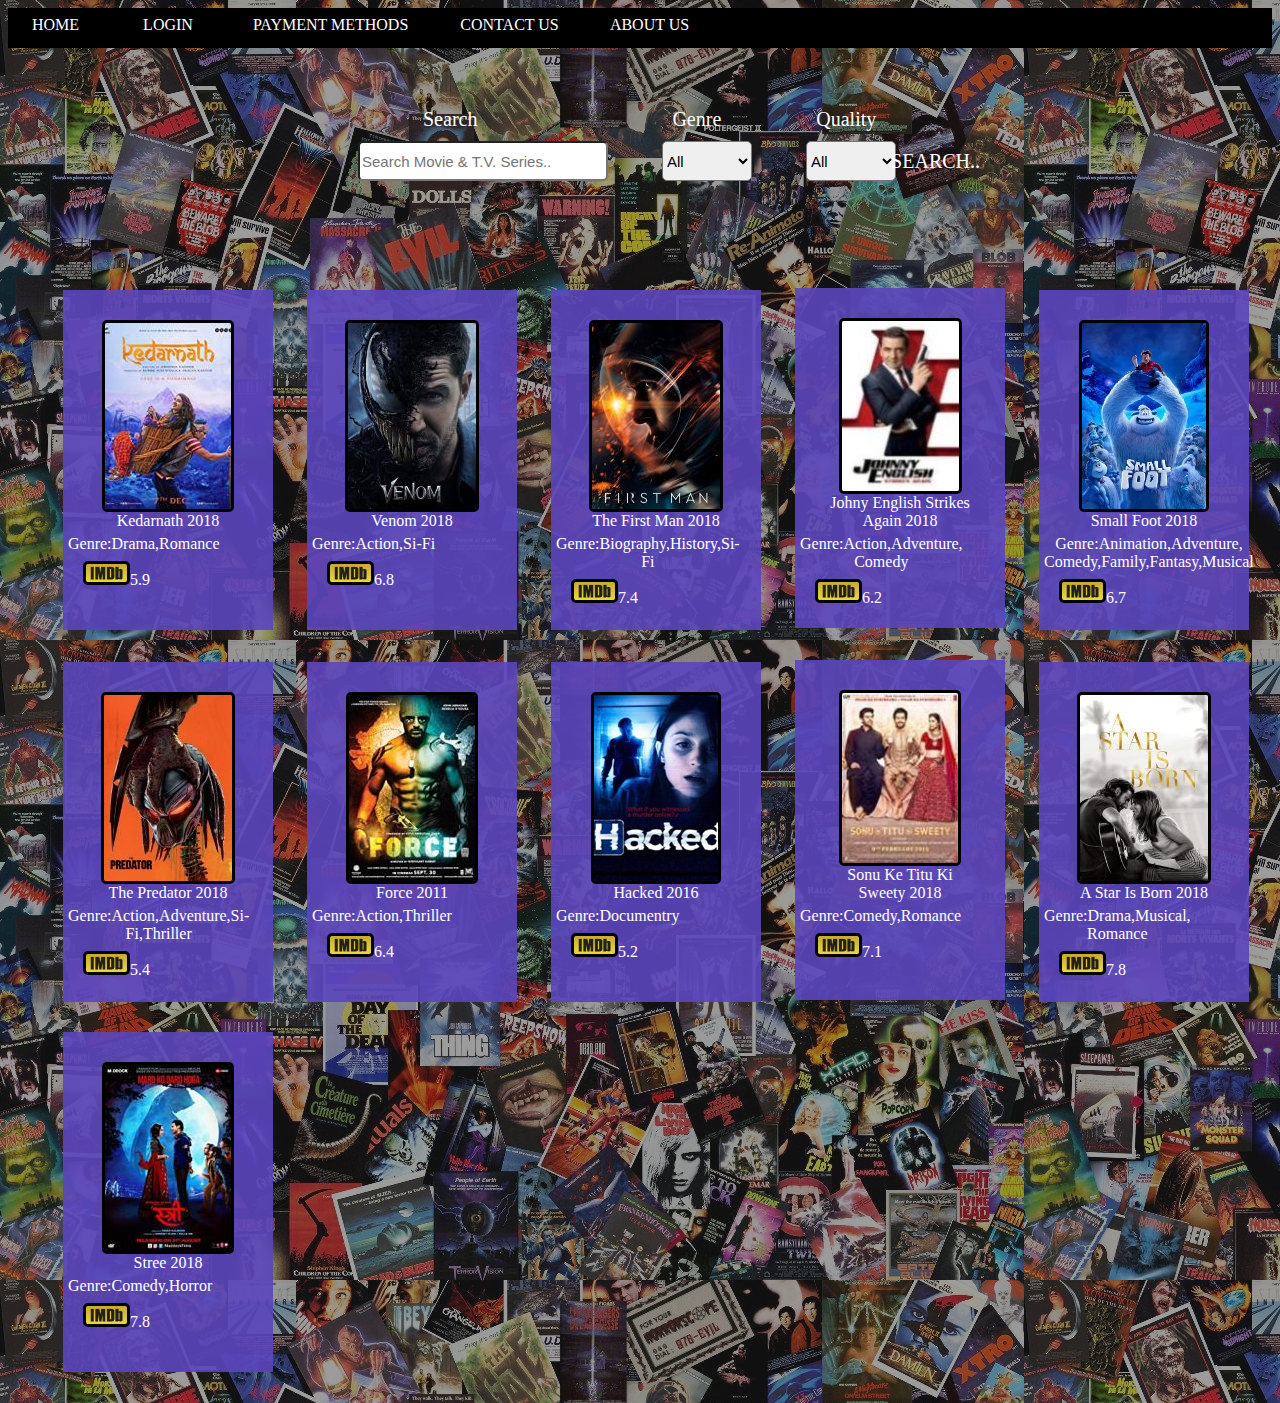
<file: webpage/index.html>
<html>
<head>
<link rel="stylesheet" type="text/css" href="stylesheet.css">	
</head>
<body>
	<script type="text/javascript" src="jquery-1.11.3.js"></script>
	<script>
function seach_value(){
	var a=$("#search").val();
					$("#search").val("");
					console.log(a);	
}
function genre_value(genre){
	console.log(genre);
}			
			$(function(){
				$("select.genre").change(function(){
					var genre=$(this).children("option:selected").val();
					genre_value(genre);
				});
				$("#ser").click(function(){
					seach_value();
				});
			});
	</script>
<div id="content">
<table>
	<tr>
		<td> 
			&nbsp&nbsp&nbsp&nbsp<a href="front.html">HOME</a>&nbsp&nbsp&nbsp&nbsp&nbsp&nbsp&nbsp&nbsp&nbsp&nbsp&nbsp&nbsp&nbsp&nbsp&nbsp
		<a href="login.html">LOGIN</a>&nbsp&nbsp&nbsp&nbsp&nbsp&nbsp&nbsp&nbsp&nbsp&nbsp&nbsp&nbsp&nbsp&nbsp
		<a href="payment.html">PAYMENT METHODS</a>&nbsp&nbsp&nbsp&nbsp&nbsp&nbsp&nbsp&nbsp&nbsp&nbsp&nbsp&nbsp
		<a href="">CONTACT US</a>&nbsp&nbsp&nbsp&nbsp&nbsp&nbsp&nbsp&nbsp&nbsp&nbsp&nbsp&nbsp
		<a href="">ABOUT US</a> 	
	</td>
	</tr>	
</table>	
</div>
	<p class="sgq">&nbsp&nbsp&nbsp&nbsp&nbsp&nbsp&nbsp&nbsp&nbsp&nbsp&nbsp&nbsp&nbsp&nbsp&nbsp&nbsp&nbsp&nbsp&nbsp&nbsp&nbsp&nbsp&nbsp&nbsp&nbsp&nbsp&nbsp&nbsp&nbsp&nbsp&nbsp&nbsp&nbsp&nbsp&nbsp&nbsp&nbsp&nbsp&nbsp&nbsp&nbsp&nbsp&nbsp&nbsp&nbsp&nbsp&nbsp&nbsp&nbsp&nbsp&nbsp&nbsp&nbsp&nbsp&nbsp&nbsp&nbsp&nbsp&nbsp&nbsp&nbsp&nbsp&nbsp&nbsp&nbsp&nbsp&nbsp&nbsp&nbsp&nbsp&nbsp&nbsp&nbsp&nbsp&nbsp&nbsp&nbsp&nbsp&nbsp&nbsp&nbsp&nbsp&nbspSearch&nbsp&nbsp&nbsp&nbsp&nbsp&nbsp&nbsp&nbsp&nbsp&nbsp&nbsp&nbsp&nbsp&nbsp&nbsp&nbsp&nbsp&nbsp&nbsp&nbsp&nbsp&nbsp&nbsp&nbsp&nbsp&nbsp&nbsp&nbsp&nbsp&nbsp&nbsp&nbsp&nbsp&nbsp&nbsp&nbsp&nbsp&nbsp Genre&nbsp&nbsp&nbsp&nbsp&nbsp&nbsp&nbsp&nbsp&nbsp&nbsp&nbsp&nbsp&nbsp&nbsp&nbsp&nbsp&nbsp&nbsp Quality</p>
<form action="" method="">
<input id="search" type="text" name="" placeholder="Search Movie & T.V. Series..">
<select class="genre">
<option>All</option>
<option>Horror</option>	
<option>Drama</option>
<option>Romance</option>
<option>Action</option>
<option>Biography</option>
<option>Crime</option>
<option>Documentry</option>
<option>War</option>
<option>Si-Fi</option>
<option>Adventure</option>
<option>Thriller</option>
<option>Comedy</option>
<option>Family</option>
<option>Fantasy</option>
<option>Animation</option>
<option>History</option>
<option>Musical</option>
<option>TV Series</option>
<option>Western</option>
</select>
<select class="quality" placeholder="Quality">
	<option>All</option>
	<option>720p</option>
	<option>1080p</option>
	<option>4K</option>
</select>
</form></br></br></br></br></br>
<p id="ser">SEARCH..</p>
<div id="movie">
<ul>
	<li class="All Drama,Romance"><a href="movie/kedarnath/kedarnath.html"><div id="mov"><img id="i11" src="movie/kedarnath/kedarnath.jpg">Kedarnath 2018<p class="info">Genre:Drama,Romance</p><p class="imdb"><img src="imdb.png">5.9</p></div></a></li>
	<li class="All Action,Si-Fi"><a href=""><div id="mov"><img id="i1" src="movie/venom/3.jpg">Venom 2018<p class="info">Genre:Action,Si-Fi</p><p class="imdb"><img src="imdb.png">6.8</p></div></a></li>
	<li class="All Biography,History,Si-Fi"><a href=""><div id="mov"><img id="i2" src="movie/the first man/5.jpg">The First Man 2018<p class="info">Genre:Biography,History,Si-Fi</p><p class="imdb"><img src="imdb.png">7.4</p></div></a></li>
	<li class="All Action,Adventure,Comedy"><a href=""><div id="mov"><img id="i3" src="movie/johny english/6.jpg">Johny English Strikes Again 2018<p class=info>Genre:Action,Adventure,</br>Comedy</p><p class="imdb"><img src="imdb.png">6.2</p></div></a></li>
	<li class="All Animation,Adventure,Comedy,Family,Fantasy,Musical"><a href=""><div id="mov"><img id="i4" src="movie/small foot/7.jpg">Small Foot 2018<p class="info">Genre:Animation,Adventure,</br>Comedy,Family,Fantasy,Musical</p><p class="imdb"><img src="imdb.png">6.7</p></div></a></li>
	<li class="All Action,Adventure,Si-Fi,Thriller"><a href=""><div id="mov"><img id="i5" src="movie/the predator/8.jpg">The Predator 2018<p class="info">Genre:Action,Adventure,Si-Fi,Thriller</p><p class="imdb"><img src="imdb.png">5.4</p></div></a></li>
	<li class="All Action,Thriller"><a href=""><div id="mov"><img id="i6" src="movie/force/force.jpg">Force 2011<p class="info">Genre:Action,Thriller</p><p class="imdb"><img src="imdb.png">6.4</p></div></a></li>
	<li class="All Documentry"><a href=""><div id="mov"><img id="i7" src="movie/hacked/hacked.jpg">Hacked 2016<p class="info">Genre:Documentry</p><p class="imdb"><img src="imdb.png">5.2</p></div></a></li>
	<li class="All Comedy,Romance"><a href=""><div id="mov"><img id="i8" src="movie/sonu ke sweety/sonu.jpg">Sonu Ke Titu Ki Sweety 2018<p class="info">Genre:Comedy,Romance</p><p class="imdb"><img src="imdb.png">7.1</p></div></a></li>
	<li class="All Drama,Musical,Romance"><a href=""><div id="mov"><img id="i9" src="movie/a star is born/star.jpg"></br>A Star Is Born 2018<p class="info">Genre:Drama,Musical,</br>Romance</p><p class="imdb"><img src="imdb.png">7.8</p></div></a></li>
	<li class="All Comedy,Horror"><a href=""><div id="mov"><img id="i10" src="movie/stree/stree.jpg">Stree 2018<p class="info">Genre:Comedy,Horror</p><p class="imdb"><img src="imdb.png">7.8</p></div></a></li>
</ul>	
</div>
</div>
</body>
</html>
</file>
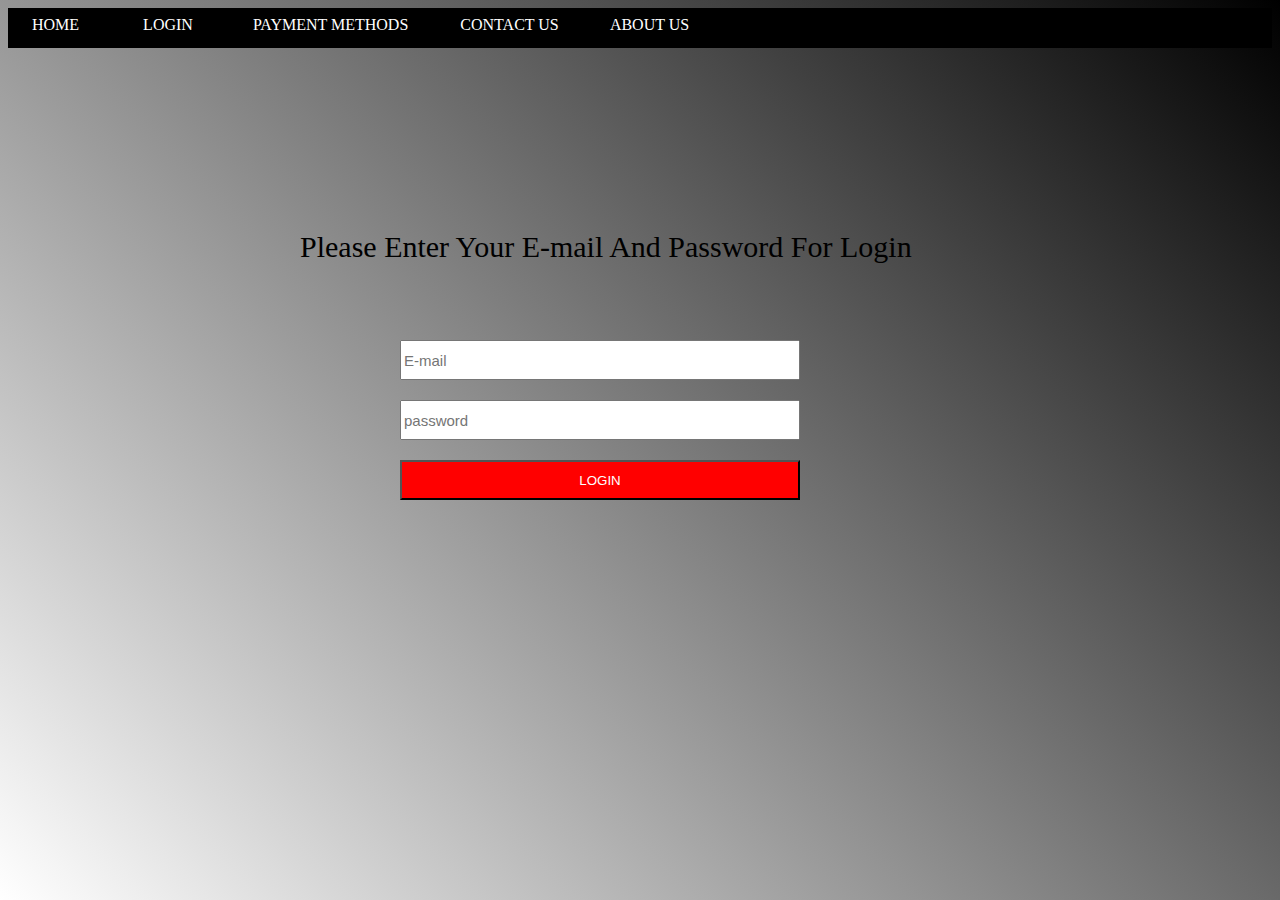
<file: webpage/login.html>
<html>
<head>
<link rel="stylesheet" type="text/css" href="stylesheet1.css">
<script src="javascript.js "></script>
</head>
<body>
<div >
<div id="content">
<table>
	<tr>
		<td> 
			&nbsp&nbsp&nbsp&nbsp<a href="index.html">HOME</a>&nbsp&nbsp&nbsp&nbsp&nbsp&nbsp&nbsp&nbsp&nbsp&nbsp&nbsp&nbsp&nbsp&nbsp&nbsp
		<a href="login.html">LOGIN</a>&nbsp&nbsp&nbsp&nbsp&nbsp&nbsp&nbsp&nbsp&nbsp&nbsp&nbsp&nbsp&nbsp&nbsp
		<a href="payment.html">PAYMENT METHODS</a>&nbsp&nbsp&nbsp&nbsp&nbsp&nbsp&nbsp&nbsp&nbsp&nbsp&nbsp&nbsp
		<a href="">CONTACT US</a>&nbsp&nbsp&nbsp&nbsp&nbsp&nbsp&nbsp&nbsp&nbsp&nbsp&nbsp&nbsp
		<a href="">ABOUT US</a> 	
	</td>
	</tr>	
</table>	
</div>
<p id="msg">Please Enter Your E-mail And Password For Login</p>	
<form id="login">
<input id="text1" type="text" name="" placeholder="E-mail"></br>
<input id="text2" type="text" name="" placeholder="password">
<button id="loginbu" onclick="login()">LOGIN</button>
</form>	
</body>
</html>
</file>
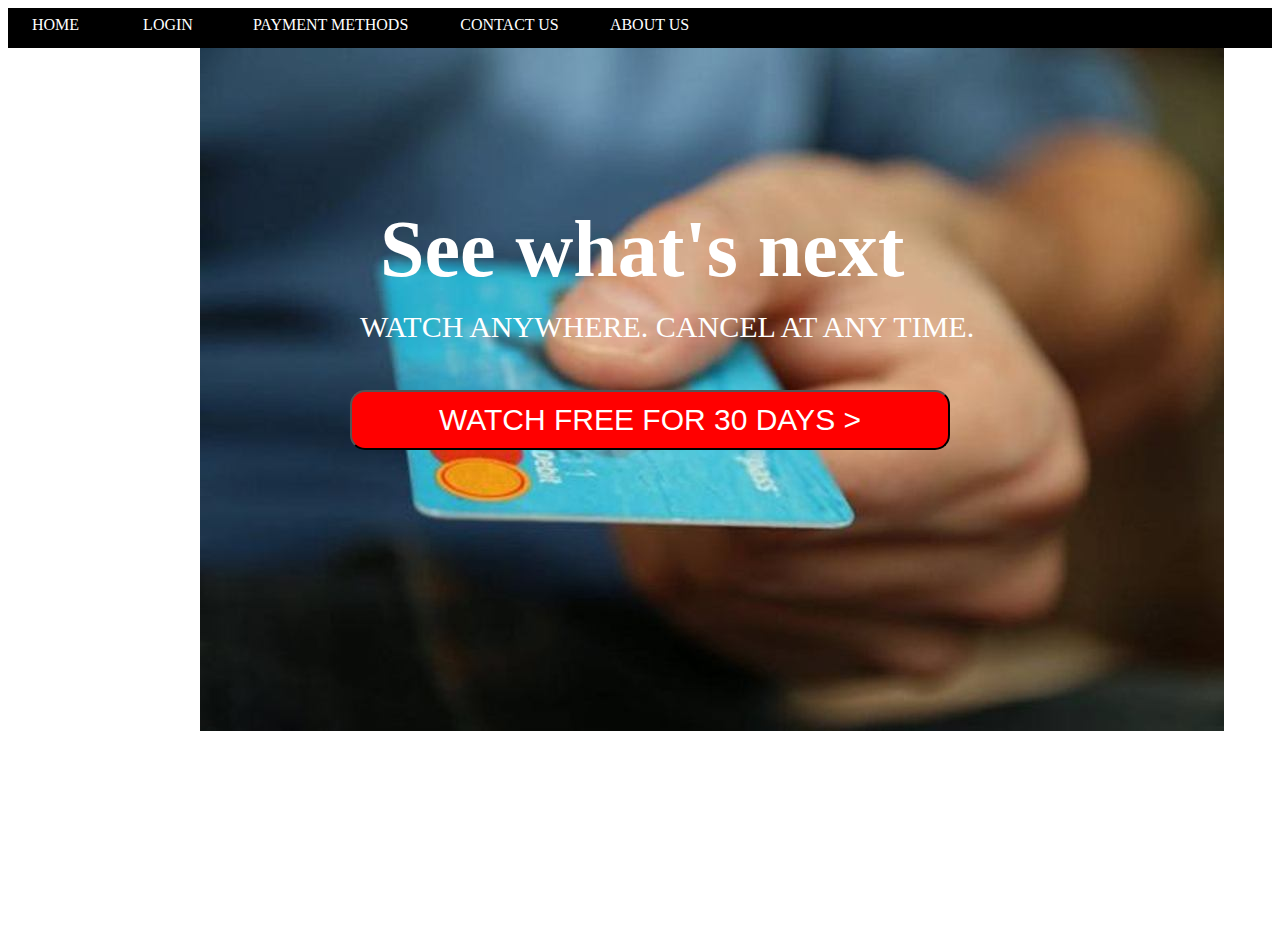
<file: webpage/payment.html>
<html>
<head>
<link rel="stylesheet" type="text/css" href="stylesheet2.css">
</head>
<body>
<div id="content">
<table>
	<tr>
		<td> 
			&nbsp&nbsp&nbsp&nbsp<a href="index.html">HOME</a>&nbsp&nbsp&nbsp&nbsp&nbsp&nbsp&nbsp&nbsp&nbsp&nbsp&nbsp&nbsp&nbsp&nbsp&nbsp
		<a href="login.html">LOGIN</a>&nbsp&nbsp&nbsp&nbsp&nbsp&nbsp&nbsp&nbsp&nbsp&nbsp&nbsp&nbsp&nbsp&nbsp
		<a href="payment.html">PAYMENT METHODS</a>&nbsp&nbsp&nbsp&nbsp&nbsp&nbsp&nbsp&nbsp&nbsp&nbsp&nbsp&nbsp
		<a href="">CONTACT US</a>&nbsp&nbsp&nbsp&nbsp&nbsp&nbsp&nbsp&nbsp&nbsp&nbsp&nbsp&nbsp
		<a href="">ABOUT US</a> 	
	</td>
	</tr>	
</table>	
</div>
<div id="back"><img src="8.jpeg"></div>
<h1 class="head">See what's next</h1>
<p class="par">WATCH ANYWHERE. CANCEL AT ANY TIME.</p>
<button class="info"><a href="paymentphase1.html">WATCH FREE FOR 30 DAYS ></a></button>
</body>
</html>
</file>
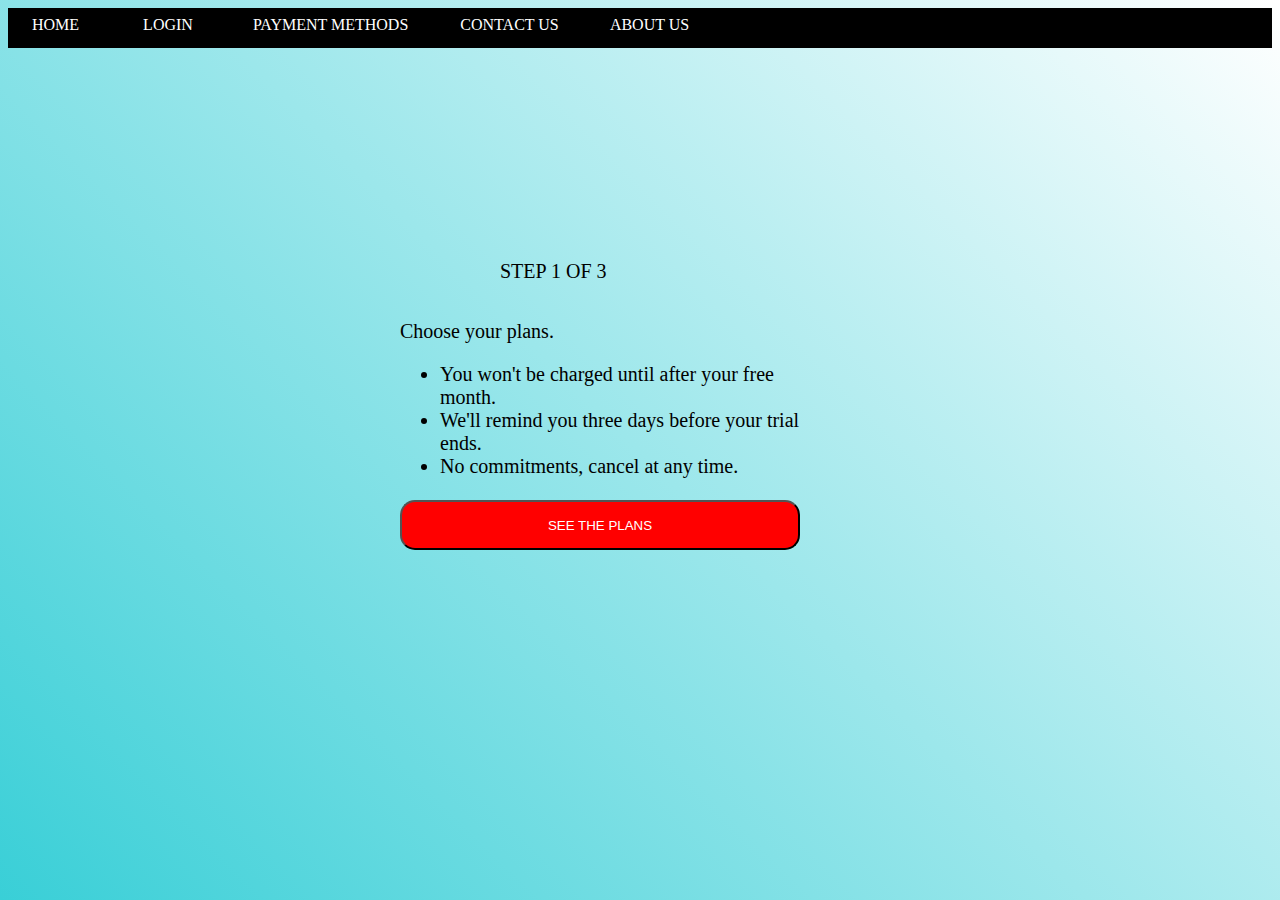
<file: webpage/paymentphase1.html>
<html>
<head>
<link rel="stylesheet" type="text/css" href="stylesheet3.css">
</head>
<body>
<div id="content">
<table>
	<tr>
		<td> 
			&nbsp&nbsp&nbsp&nbsp<a href="index.html">HOME</a>&nbsp&nbsp&nbsp&nbsp&nbsp&nbsp&nbsp&nbsp&nbsp&nbsp&nbsp&nbsp&nbsp&nbsp&nbsp
		<a href="login.html">LOGIN</a>&nbsp&nbsp&nbsp&nbsp&nbsp&nbsp&nbsp&nbsp&nbsp&nbsp&nbsp&nbsp&nbsp&nbsp
		<a href="payment.html">PAYMENT METHODS</a>&nbsp&nbsp&nbsp&nbsp&nbsp&nbsp&nbsp&nbsp&nbsp&nbsp&nbsp&nbsp
		<a href="">CONTACT US</a>&nbsp&nbsp&nbsp&nbsp&nbsp&nbsp&nbsp&nbsp&nbsp&nbsp&nbsp&nbsp
		<a href="">ABOUT US</a> 	
	</td>
	</tr>	
</table>	
</div>
<div id="info">
	<p class="step1">STEP 1 OF 3</p>
	<p class="plan">Choose your plans.</p>
	<ul>
		<li>You won't be charged until after your free month.</li>
		<li>We'll remind you three days before your trial ends.</li>
		<li>No commitments, cancel at any time.</li>
	</ul>
</div>
<button id="plans"><a href="paymentphase2.html">SEE THE PLANS </a></button>
</body>
</html>
</file>
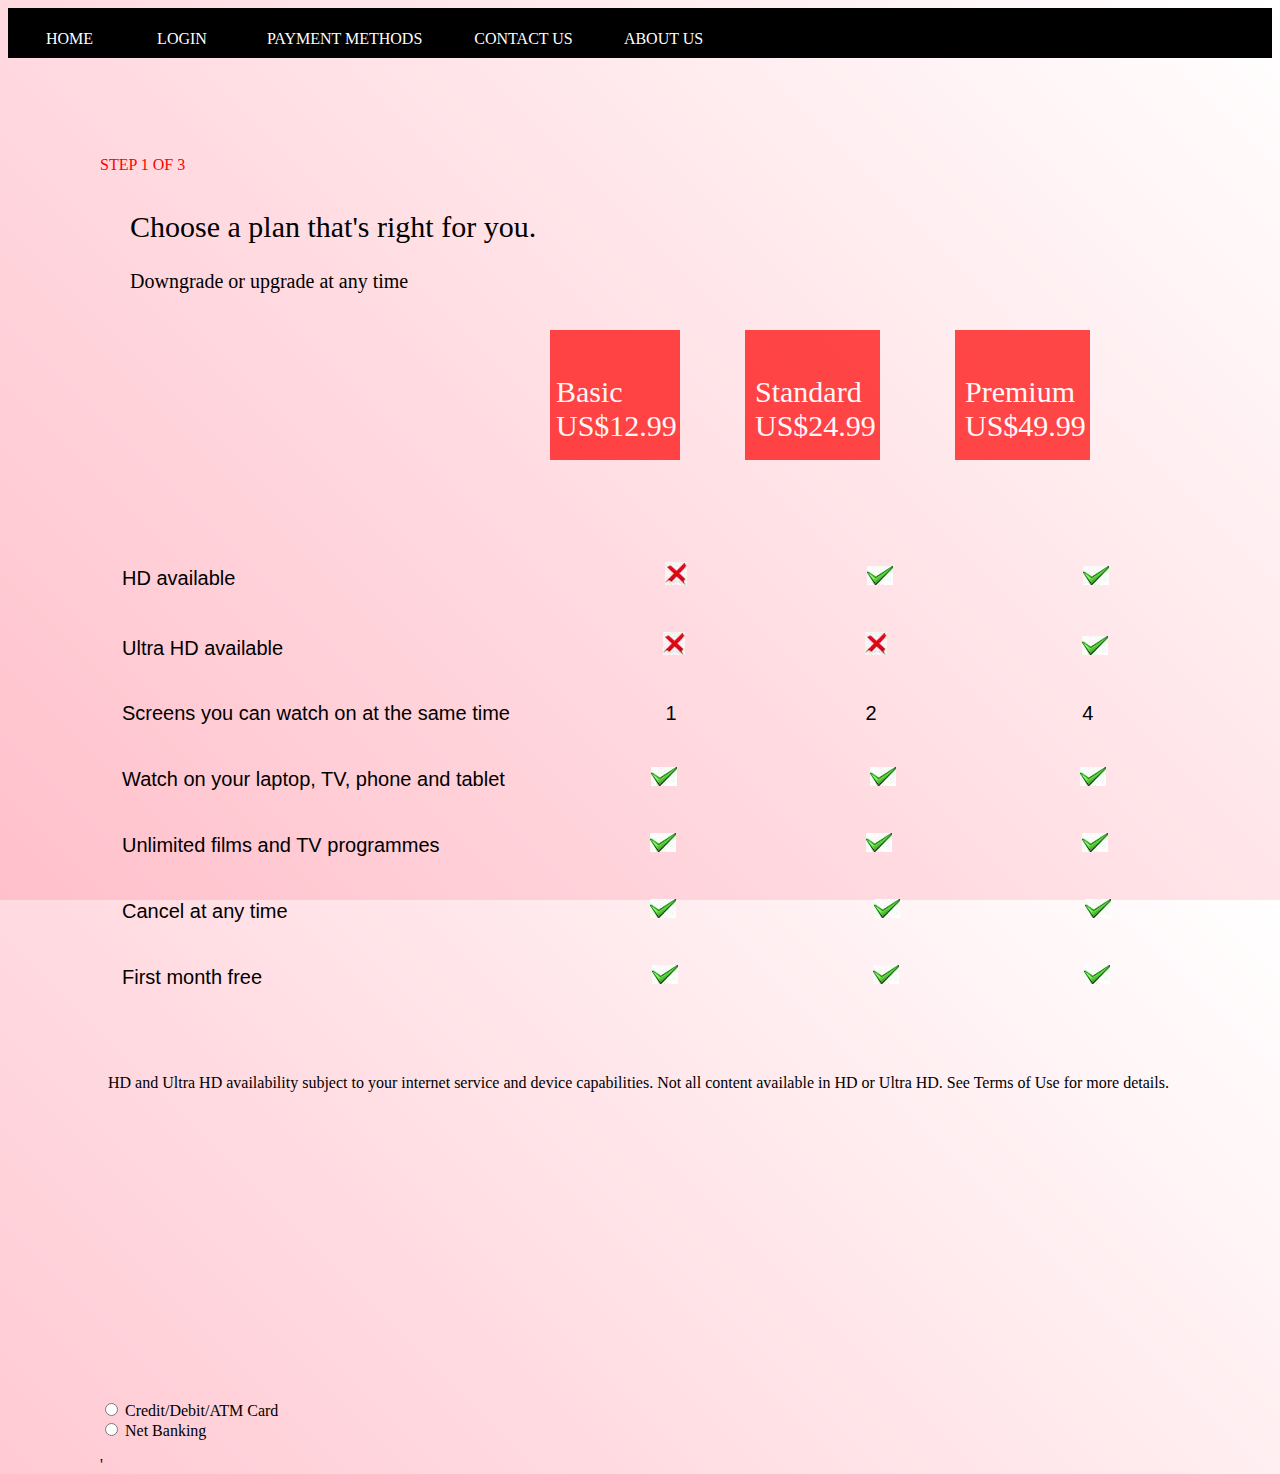
<file: webpage/paymentphase2.html>
<html>
<head>
<link rel="stylesheet" type="text/css" href="stylesheet4.css">
<script src="javascript.js"></script>	
</head>
<body>
<div id="content">
<table>
	<tr>
		<td> 
			&nbsp&nbsp&nbsp&nbsp<a href="index.html">HOME</a>&nbsp&nbsp&nbsp&nbsp&nbsp&nbsp&nbsp&nbsp&nbsp&nbsp&nbsp&nbsp&nbsp&nbsp&nbsp
		<a href="login.html">LOGIN</a>&nbsp&nbsp&nbsp&nbsp&nbsp&nbsp&nbsp&nbsp&nbsp&nbsp&nbsp&nbsp&nbsp&nbsp
		<a href="payment.html">PAYMENT METHODS</a>&nbsp&nbsp&nbsp&nbsp&nbsp&nbsp&nbsp&nbsp&nbsp&nbsp&nbsp&nbsp
		<a href="">CONTACT US</a>&nbsp&nbsp&nbsp&nbsp&nbsp&nbsp&nbsp&nbsp&nbsp&nbsp&nbsp&nbsp
		<a href="">ABOUT US</a> 	
	</td>
	</tr>	
</table>	
</div>	
<p class="step">STEP 1 OF 3</p>
<p class="plan">Choose a plan that's right for you.</p>
<p class="time">Downgrade or upgrade at any time</p>
<div id="box1" onclick="changestyle1()"><p class="b1">Basic US$12.99</p></div>
<div id="box2" onclick="changestyle2()"><p class="b2">Standard US$24.99</p></div>
<div id="box3" onclick="changestyle3()"><p class="b3">Premium US$49.99</p></div>
<table class="details">
	<tr><td>HD available<img class="img1" src="img1.jpg"><img class="img2" src="img2.jpg"><img class="img3" src="img2.jpg"></td></tr>
	<tr><td>Ultra HD available<img class="img4" src="img1.jpg"><img class="img5" src="img1.jpg"><img class="img6" src="img2.jpg"></td></tr>
	<tr><td>Screens you can watch on at the same time&nbsp&nbsp&nbsp&nbsp&nbsp&nbsp&nbsp&nbsp&nbsp&nbsp&nbsp&nbsp&nbsp&nbsp&nbsp&nbsp&nbsp&nbsp&nbsp&nbsp&nbsp&nbsp&nbsp&nbsp&nbsp&nbsp&nbsp&nbsp1&nbsp&nbsp&nbsp&nbsp&nbsp&nbsp&nbsp&nbsp&nbsp&nbsp&nbsp&nbsp&nbsp&nbsp&nbsp&nbsp&nbsp&nbsp&nbsp&nbsp&nbsp&nbsp&nbsp&nbsp&nbsp&nbsp&nbsp&nbsp&nbsp&nbsp&nbsp&nbsp&nbsp&nbsp2&nbsp&nbsp&nbsp&nbsp&nbsp&nbsp&nbsp&nbsp&nbsp&nbsp&nbsp&nbsp&nbsp&nbsp&nbsp&nbsp&nbsp&nbsp&nbsp&nbsp&nbsp&nbsp&nbsp&nbsp&nbsp&nbsp&nbsp&nbsp&nbsp&nbsp&nbsp&nbsp&nbsp&nbsp&nbsp&nbsp&nbsp4</td>
	<tr><td>Watch on your laptop, TV, phone and tablet<img class="img7" src="img2.jpg"><img class="img8" src="img2.jpg"><img class="img9" src="img2.jpg"></td>
	<tr><td>Unlimited films and TV programmes<img class="img10" src="img2.jpg"><img class="img11" src="img2.jpg"><img class="img12" src="img2.jpg"></td>
	<tr><td>Cancel at any time<img class="img13" src="img2.jpg"><img class="img14" src="img2.jpg"><img class="img15" src="img2.jpg"></td>
	<tr><td>First month free<img class="img16" src="img2.jpg"><img class="img17" src="img2.jpg"><img class="img18" src="img2.jpg"></td>
</table>
<p class="quality">HD and Ultra HD availability subject to your internet service and device capabilities. Not all content available in HD or Ultra HD. See Terms of Use for more details.</p>
<div class="pay">
	<form action="" method="" value="">
	<input id="radio1" type="radio" name="Credit/Debit/ATM CardorNet Banking">
	Credit/Debit/ATM Card
	<div id="phase1">
	<input id="card" type="" name="" placeholder="Enter Card Number">
	<input id="expiry" type="" name="" placeholder="Expiry">
	<select id="month">
		<option>MM</option>
		<option>1</option>
		<option>2</option>
		<option>3</option>
		<option>4</option>
		<option>5</option>
		<option>6</option>
		<option>7</option>
		<option>8</option>
		<option>9</option>
		<option>10</option>
		<option>11</option>
		<option>12</option>
	</select>	
			<select id="year">
		<option>YY</option>
		<option>19</option>
		<option>20</option>
		<option>21</option>
		<option>22</option>
		<option>23</option>
		<option>24</option>
		<option>25</option>
		<option>26</option>
		<option>27</option>
		<option>28</option>
		<option>29</option>
		<option>30</option>
	</select>
	<input id="cvv" type="" name="" placeholder="CVV">
	<img id="question" src="question.jpg">
	<button id="pay">PAY</button></br></br></br></br></br></br></br>
	<button id="cont1"><a href="paymentphase3.html">CONTINUE</a></button>
</div></br>
<form  action="" method="" value="">
	<input id="radio2" type="radio" name="Credit/Debit/ATM CardorNet Banking">
	Net Banking
	</form>'
<div id="phase2">
	<p class="bold">Popular Banks</p>
	<form id="opt2">
	<input type="radio" name="Axis BankorHDFC BankorICICI BankorKotak BankorSBI Bank"><img src="axis.png">Axis Bank
	<input type="radio" name="Axis BankorHDFC BankorICICI BankorKotak BankorSBI Bank"><img src="hdfc.png">HDFC Bank
	<input type="radio" name="Axis BankorHDFC BankorICICI BankorKotak BankorSBI Bank"><img src="icici.jpg">ICICI Bank
	<input type="radio" name="Axis BankorHDFC BankorICICI BankorKotak BankorSBI Bank"><img src="kotak.png">Kotak Bank
	<input type="radio" name="Axis BankorHDFC BankorICICI BankorKotak BankorSBI Bank"><img src="sbi.png">SBI Bank
	<p class="bold">Other Banks</p>
	<select>
		<option>--Select Bank--</option>
		<option>Airtel Payment Bank</option>
		<option>Allahabad Bank</option>
		<option>Andhra Bank</option>
		<option>Bandhan Bank</option>
		<option>Bassien Catholic Co-operative Bank</option>
		<option>BNP Paribas</option>
		<option>Bank Of Baroda And Kuwait</option>
		<option>Bank Of Baroda</option>
		<option>Bank Of Baroda Corporate</option>
		<option>Bank Of Baroda Retail</option>
		<option>Bank Of India</option>
		<option>Bank Of Maharasthra</option>
		<option>Canara Bank</option>
		<option>Catholic Syrian Bank</option>
		<option>Central Bank</option>
		<option>Citibank</option>
		<option>City Union Bank</option>
		<option>Coorprate Bank</option>
		<option>Cosmos Co-op Bnk</option>
		<option>Digi Bank By DBS</option>
		<option>DCB BANK LTD</option>
		<option>Dena Bank</option>
		<option>Deutsche Bank</option>
		<option>Dhanalakshmi Bank</option>
		<option>Federal Bank</option>
		<option>IDBI Bank</option>
		<option>IDFC Bank</option>
		<option>Indian Bank</option>
		<option>Indusland Bank</option>
		<option>Indian Overseas Bank</option>
		<option>JANATA SAHAKARI BANK LTD PUNE</option>
		<option>j&K Bank</option>
		<option>Karnataka Bank</option>
		<option>Karur Vysya Bank</option>
		<option>Lakhmi Vilas Bank-Retail</option>
		<option>Lakhmi Vilas Bank-Corporate</option>
		<option>Oriental Bank Of Commerce</option>
		<option>Punjab National Bank</option>
		<option>Punjab National Bank Corporate</option>
		<option>Punjab & Sind Bank</option>
		<option>Punjab & Maharashtra Co-Po Bank</option>
		<option>RBL Bank-Net Banking</option>
		<option>RBS</option>
		<option>Saraswat Co-Po Bank</option>
		<option>Shamrao Vithal Co-Op Bank</option>
		<option>The South Indian Bank</option>
		<option>Standard Chartered Bank</option>
		<option>Syndicate Bank</option>
		<option>Tamilnad Mercantile Bank Limited</option>
		<option>Tamil Nadu Merchantile Bank</option>
		<option>TNSC Bank</option>
		<option>UCO Bank</option>
		<option>Union Bank Of India</option>
		<option>United Bank Of India</option>
		<option>Vijaya Bank</option>
		<option>Yes Bank</option>
	</select>
<button id="submit">PAY</button>
<button id="cont2"><a href="paymentphase3.html">CONTINUE</a></button>
</form>	
<div id="screen2"></div>
<div id="screen">
	<p>CVV is the unique number that is written on the back side of your card</p>
</div>
</div>
<script src="jquery-1.11.3.js"></script>
<script>
	$(function(){
		$("#question").click(function(){
			$("#screen2").fadeIn();
			$("#screen").fadeIn();
		});
		$("#radio1").click(function(){
			$("#phase1").fadeIn();
		});
		$("#radio2").click(function(){
			$("#phase2").fadeIn();
		});
		$("#box1").click(function(){
			$("#pay").html("PAY US$12.99");
			$("#submit").html("PAY US$12.99");
		});
		$("#box2").click(function(){
			$("#pay").html("PAY US$24.99");
			$("#submit").html("PAY US$24.99");
		});
		$("#box3").click(function(){
			$("#pay").html("PAY US$49.99");
			$("#submit").html("PAY US$49.99");
		});
	});
</script>
</body>
</html>
</file>
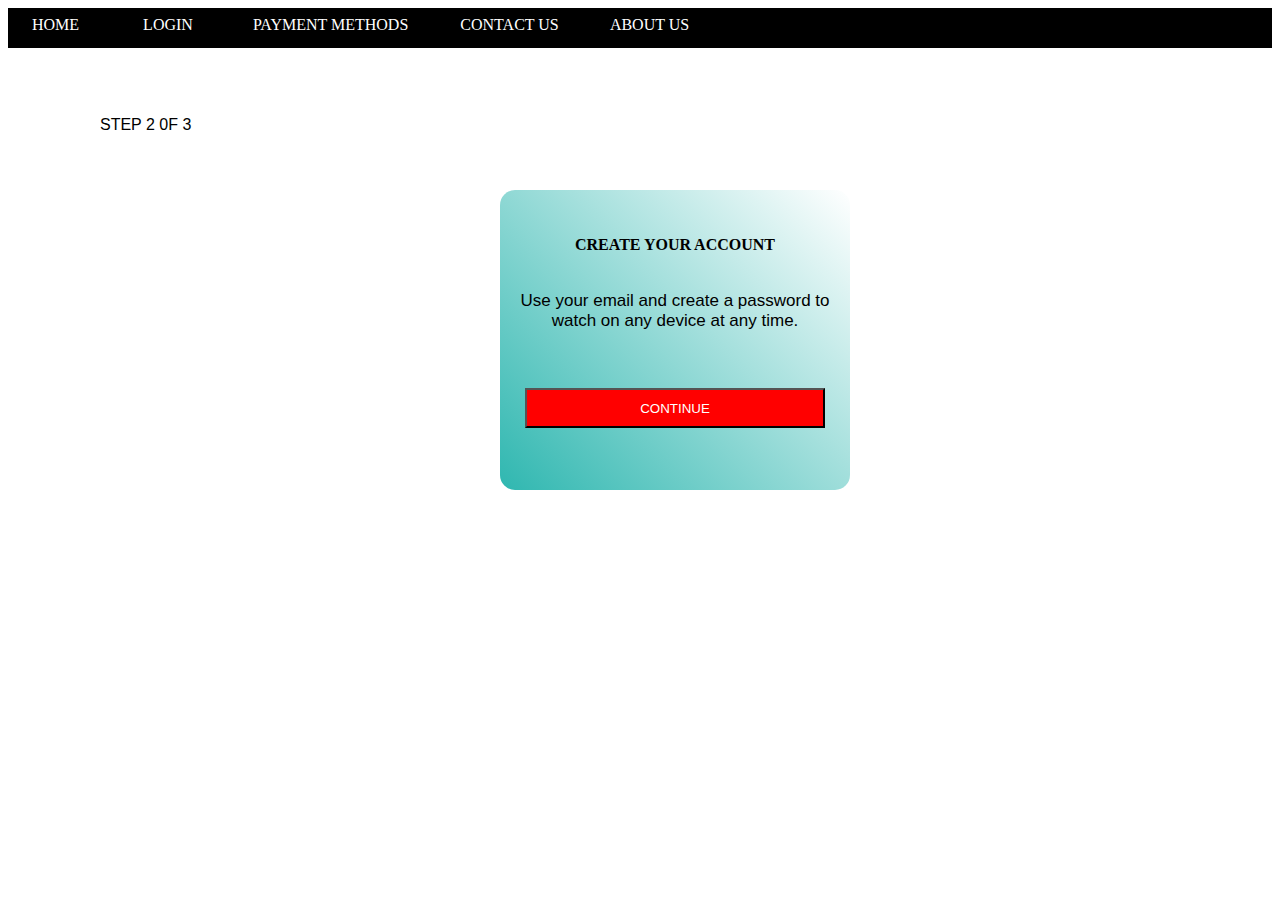
<file: webpage/paymentphase3.html>
<html>
<head>
<link rel="stylesheet" type="text/css" href="stylesheet5.css">	
</head>
<body>
<div id="content">
<table>
	<tr>
		<td> 
			&nbsp&nbsp&nbsp&nbsp<a href="index.html">HOME</a>&nbsp&nbsp&nbsp&nbsp&nbsp&nbsp&nbsp&nbsp&nbsp&nbsp&nbsp&nbsp&nbsp&nbsp&nbsp
		<a href="login.html">LOGIN</a>&nbsp&nbsp&nbsp&nbsp&nbsp&nbsp&nbsp&nbsp&nbsp&nbsp&nbsp&nbsp&nbsp&nbsp
		<a href="payment.html">PAYMENT METHODS</a>&nbsp&nbsp&nbsp&nbsp&nbsp&nbsp&nbsp&nbsp&nbsp&nbsp&nbsp&nbsp
		<a href="">CONTACT US</a>&nbsp&nbsp&nbsp&nbsp&nbsp&nbsp&nbsp&nbsp&nbsp&nbsp&nbsp&nbsp
		<a href="">ABOUT US</a> 	
	</td>
	</tr>	
</table>	
</div>
<p class="step">STEP 2 0F 3</p>
<div id="text">
<p class="ac">CREATE YOUR ACCOUNT</p>
<p class="em">Use your email and create a password to watch on any device at any time.</p>
<button class="msg"><a href="paymentphase5.html">CONTINUE</a></button>
</div>
</file>
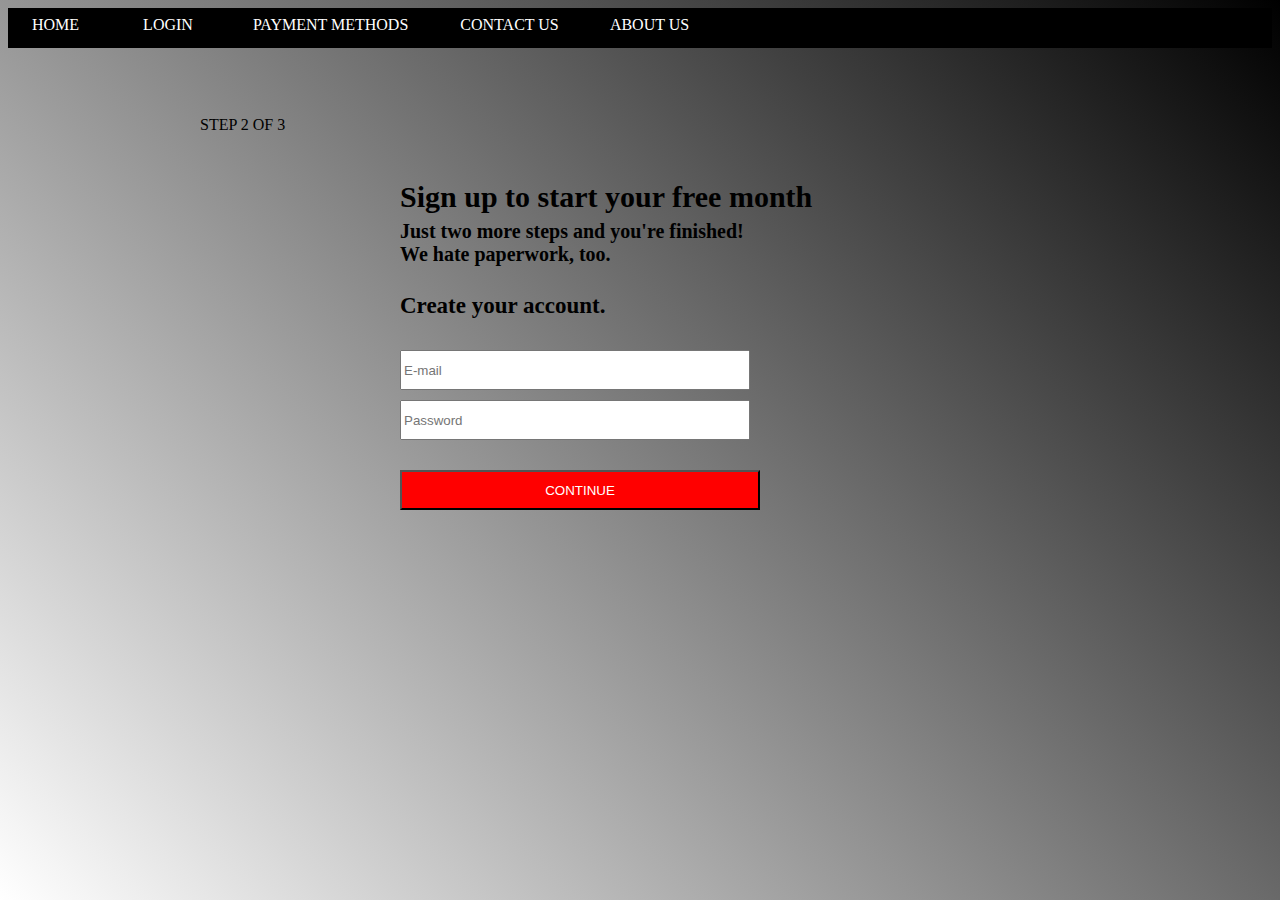
<file: webpage/paymentphase5.html>
<html>
<head>
<link rel="stylesheet" type="text/css" href="stylesheet7.css">	
</head>
<body>
<div id="content">
<table>
	<tr>
		<td> 
			&nbsp&nbsp&nbsp&nbsp<a href="index.html">HOME</a>&nbsp&nbsp&nbsp&nbsp&nbsp&nbsp&nbsp&nbsp&nbsp&nbsp&nbsp&nbsp&nbsp&nbsp&nbsp
		<a href="login.html">LOGIN</a>&nbsp&nbsp&nbsp&nbsp&nbsp&nbsp&nbsp&nbsp&nbsp&nbsp&nbsp&nbsp&nbsp&nbsp
		<a href="payment.html">PAYMENT METHODS</a>&nbsp&nbsp&nbsp&nbsp&nbsp&nbsp&nbsp&nbsp&nbsp&nbsp&nbsp&nbsp
		<a href="">CONTACT US</a>&nbsp&nbsp&nbsp&nbsp&nbsp&nbsp&nbsp&nbsp&nbsp&nbsp&nbsp&nbsp
		<a href="">ABOUT US</a> 	
	</td>
	</tr>	
</table>	
</div>
<p class="step">STEP 2 OF 3</p>	
<p class="info">Sign up to start your free month</p>
<p class="details">Just two more steps and you're finished!</br>
We hate paperwork, too.</p>	
<p class="d2">Create your account.</p>
<form action="" method="">
<input id="t1" type="" name="" placeholder="E-mail"></br>
<input id="t2" type="" name="" placeholder="Password">
<button id="submit"><a href="front.html">CONTINUE</a></button>
</body>
</html>
</file>
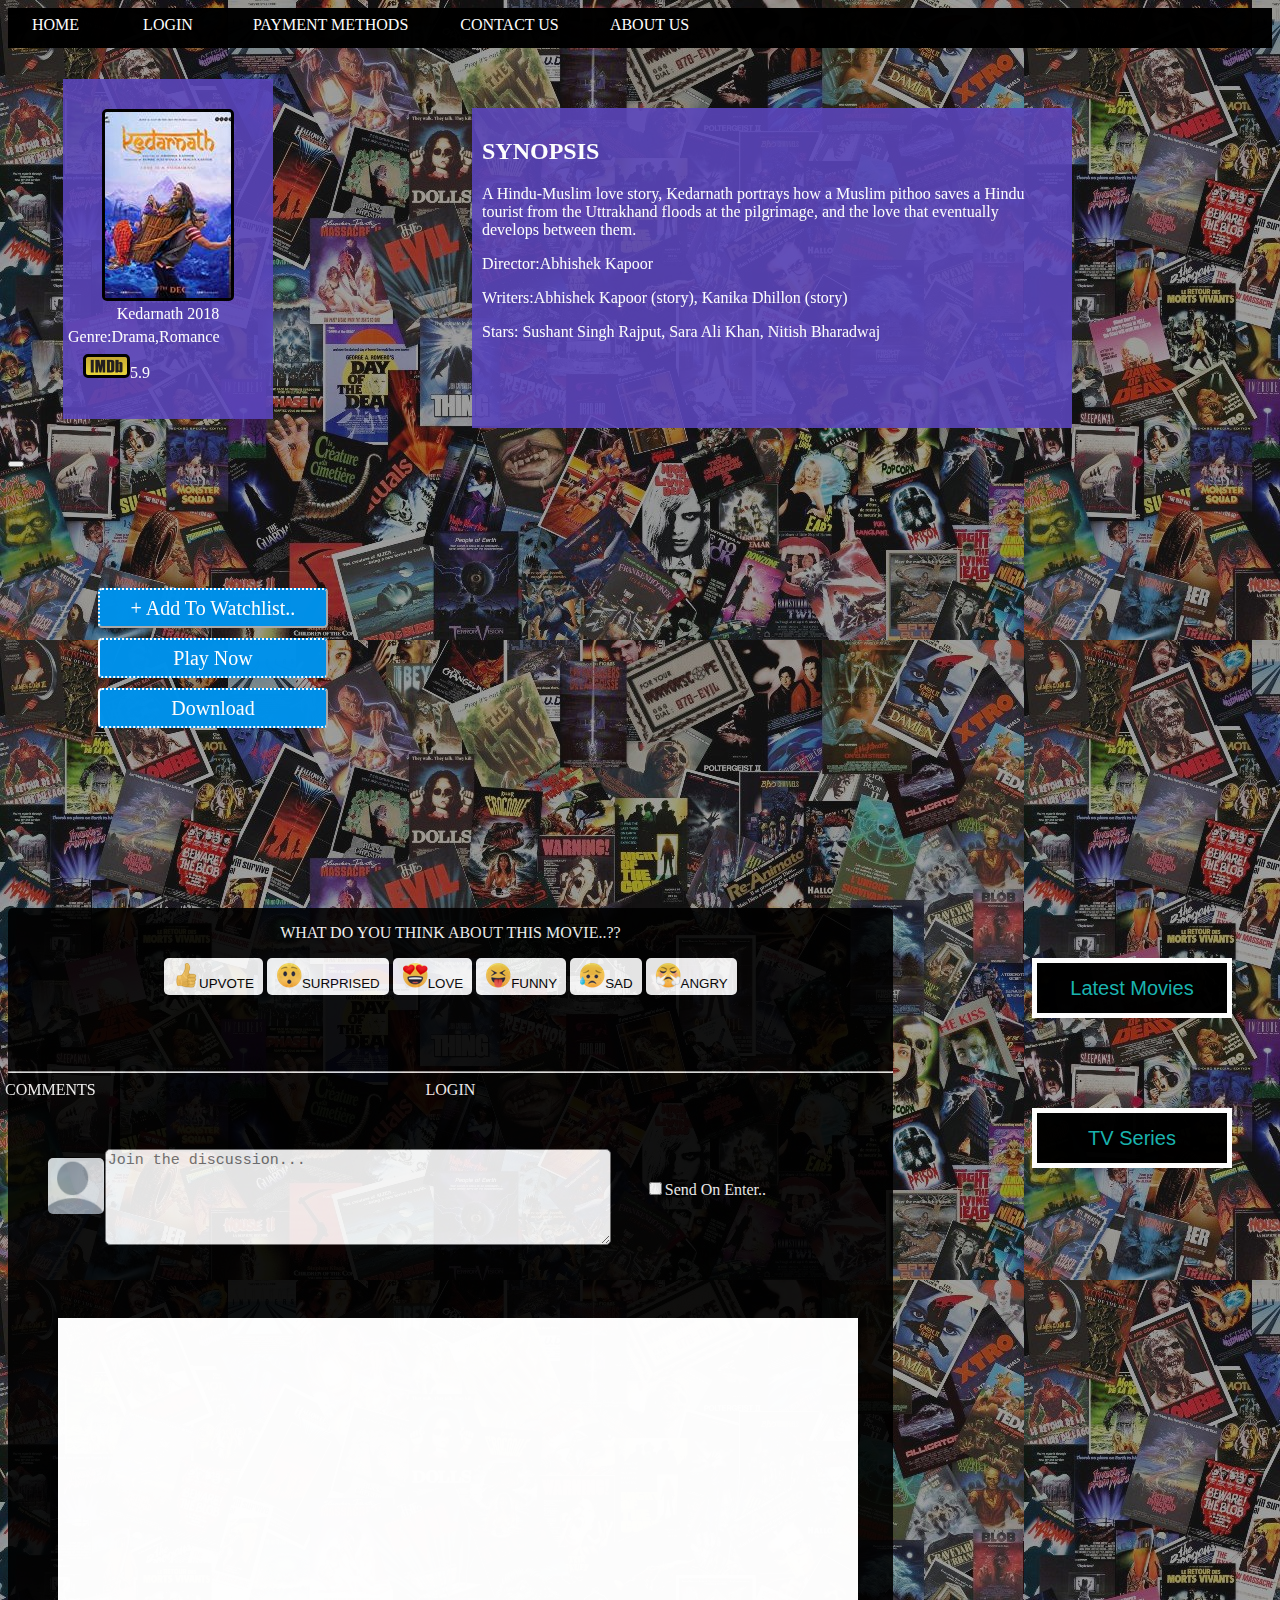
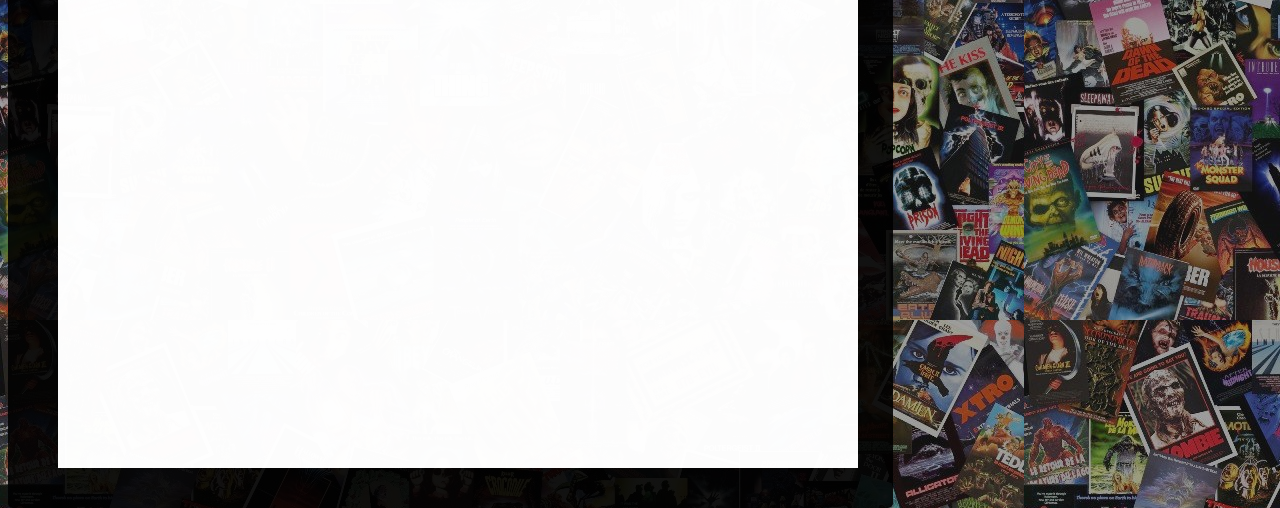
<file: webpage/movie/kedarnath/kedarnath.html>
<!DOCTYPE html>
<html>
<head>
	<link rel="stylesheet" type="text/css" href="stylesheet.css">
</head>
<body>
<script src="jquery-1.11.3.js"></script>
<script>
	$(function(){
		$("#play").click(function(){
			$("#screen").fadeIn();
		});
		$("#screen img").click(function(){
			$("#screen").fadeOut();
		});
		$("#box").keypress(function(event){
			if (event.which==13) {
				if($("#enter").prop("checked")) {
					var a=$("#box").val();
					$("#box").val("");
					var b=$("#commentscreen").html();
					$("#commentscreen").html(b+"<br>"+a);
				}
			}
		})
	});
</script>	
		<div id="content">
<table>
	<tr>
		<td> 
			&nbsp&nbsp&nbsp&nbsp<a href="front.html">HOME</a>&nbsp&nbsp&nbsp&nbsp&nbsp&nbsp&nbsp&nbsp&nbsp&nbsp&nbsp&nbsp&nbsp&nbsp&nbsp
		<a href="login.html">LOGIN</a>&nbsp&nbsp&nbsp&nbsp&nbsp&nbsp&nbsp&nbsp&nbsp&nbsp&nbsp&nbsp&nbsp&nbsp
		<a href="payment.html">PAYMENT METHODS</a>&nbsp&nbsp&nbsp&nbsp&nbsp&nbsp&nbsp&nbsp&nbsp&nbsp&nbsp&nbsp
		<a href="">CONTACT US</a>&nbsp&nbsp&nbsp&nbsp&nbsp&nbsp&nbsp&nbsp&nbsp&nbsp&nbsp&nbsp
		<a href="">ABOUT US</a> 	
	</td>
	</tr>	
</table>	
</div>
<div id="movie">
<ul>
	<li class="All Drama,Romance"><div id="mov"><img id="i11" src="kedarnath.jpg">Kedarnath 2018<p class="info">Genre:Drama,Romance</p><p class="imdb"><img src="imdb.png">5.9</p></div></li>
	</ul>
</div>
	<iframe id="kedatrailer" width="720" height="400" src="https://www.youtube.com/embed/nYMT_cP9CmY" frameborder="0" allow="accelerometer; autoplay; encrypted-media; gyroscope; picture-in-picture" allowfullscreen></iframe>
<div id="all">
<h2>SYNOPSIS</h2>
<p class="syno">A Hindu-Muslim love story, Kedarnath portrays how a Muslim pithoo saves a Hindu</br> tourist from the Uttrakhand floods at the pilgrimage, and the love that eventually</br> develops between them.
</p>
<p>Director:Abhishek Kapoor</p>
<p>Writers:Abhishek Kapoor (story), Kanika Dhillon (story)</p>
<p>Stars: Sushant Singh Rajput, Sara Ali Khan, Nitish Bharadwaj </p>
</div>
<button class="add">+ Add To Watchlist..</button>
<button id="play">Play Now <button>
<button class="download">Download</button>
<div id="screen">
	<video autoplay width="760" height="500" controls ></video>
	<img src="cross.png">
</div>
<div id="vote">
	<p>WHAT DO YOU THINK ABOUT THIS MOVIE..??</p>
	<button><img src="upvote.png">UPVOTE</button>
	<button><img src="surprised.png">SURPRISED</button>
	<button><img src="love.png">LOVE</button>
	<button><img src="funny.png">FUNNY</button>
	<button><img src="sad.png">SAD</button>
	<button><img src="angry.png">ANGRY</button>

<p class="com">COMMENTS</p>
</br>
<hr>
<a href="front.html">LOGIN</a>
<img class="pho" src="nobody.png">
<form>
<textarea  rows="150" id="box" placeholder="Join the discussion..."></textarea>
<input type="checkbox" name="" id="enter">Send On Enter..
</form>
</div>	
<div id="commentscreen">
</div>
<button id="box1">Latest Movies</button>
<button id="box2">TV Series</button>
</body>
</html>
</file>
<file: webpage/stylesheet.css>
body {
	background: url(10.jpg);
}
#content {
	width: 100%;
	height:40px;
	background-color: black;
}
table {
	padding:5px;
}
#movie ul img{
	border-color: black;
	border-width: 3px;
	border-style: solid;
	border-radius: 5px;
}
a {
	color:white;
	text-decoration: none;
}
ul {
	list-style: none;
}
#movie ul li{
	display: inline;
}
#mov {
	color:white;
	padding: 30px;
	margin: 15px;
	display: inline-block;
	text-align: center;
	vertical-align: center;
	width:150px;
	height:280px;
	background-color: rgba(91,70,188,0.9);
}
p.imdb {
	float:left;
	position: relative;
	bottom: 35px;
	left:-10px;
}
p.info {
	float:left;
	position: relative;
	bottom: 11px;
	left:-25px;
}
#search {
	height:40px;
	width:250px;
	position: relative;
	top:30px;
	left:350px;
	font-size: 15px;
	border-radius: 5px;
}
select.quality {
	height:40px;
	width:90px;
	position: relative;
	top:30px;
	left:450px;
	font-size: 15px;
	border-radius: 5px;
}
.genre {
	height:40px;
	width:90px;
	position: relative;
	top:30px;
	left:400px;
	font-size: 15px;
	border-radius: 5px;
}
p.sgq {
	color: white;
	font-size: 20px;
	position: relative;
	top:40px;
}
#ser {
	position: absolute;
	top:130px;
	right:300px;
	color:white;
	font-size: 20px;
}
#ser:hover {
	cursor: hand;
}
</file>
<file: webpage/stylesheet1.css>
body {
 	background:linear-gradient(45deg,white,black);
 }
 #content {
	width: 100%;
	height:40px;
	background-color: black;
}
table {
	padding:5px;
}
a {
	color:white;
	text-decoration: none;
}
#msg {
	font-size: 30;
	position: absolute;
	top:200;
	left:300;
}
#text1 {
	width: 400;
	height:40;
	position: absolute;
	top:340;
	left:400;
	font-size: 15;
}
#text2 {
	width: 400;
	height:40;
	position: absolute;
	top:400;
	left:400;
	font-size: 15;
}
#loginbu {
	width:400;
	height:40;
	background-color: red;
	color: white;
	position: absolute;
	top:460;
	left:400;
}
</file>
<file: webpage/stylesheet2.css>
#content {
	width: 100%;
	height:40px;
	background-color: black;
}
table {
	padding:5px;
}
a {
	color:white;
	text-decoration: none;
}
.head {
	position: absolute;
	top:150;
	left:380;
	color:white;
	font-size: 80px;
}
.par {
	font-size: 30;
	position: absolute;
	top:280;
	left:360;
	color:white;
}
.info {
	width: 600;
	height:60;
	font-size: 30;
	position: absolute;
	top:390;
	left:350;
	background-color: red;
	border-radius:15px;
}
#back {
	height:100%;
	width:900px;
	position:absolute;
	left:200px;
}
</file>
<file: webpage/stylesheet3.css>
body {
	background:linear-gradient(45deg,rgb(57,207,215),white);
}
#content {
	width: 100%;
	height:40px;
	background-color: black;
}
table {
	padding:5px;
}
a {
	color:white;
	text-decoration: none;
}
#info {
	width:400;
	height:400;
	font-size: 20;
	position:absolute;
	top:300;
	left:400;
}
.step1 {
	
	position: absolute;
	top:-60;
	left:100;
}
 li {
	text-decoration: none;
}
#plans {
	background-color: red;
	color:white;
	width:400;
	height:50;
	border-radius: 15px;
	position: absolute;
	top:500;
	left:400;
}
</file>
<file: webpage/stylesheet4.css>
body {
	background:linear-gradient(45deg,pink,white);
}
#content {
	width: 100%;
	height:50px;
	background-color: black;
}
a {
	color:white;
	text-decoration: none;
}
.step {
	color:red;
	position: absolute;
	top:140;
	left:100;
}
.plan {
	font-size:30;
	position: absolute;
	top:180;
	left:130;
}
.time {
	font-size:20;
	position: absolute;
	top:250;
	left:130;
}
#box1 {
	font-size: 30;
	width:50;
	height:50;
	color:white;
	background-color: red;
	position: absolute;
	top:330;
	right:600;
	opacity: 0.7;
	padding: 40;
}
#box1:hover {
	opacity:1.0;
	cursor:hand;
}
#box2:hover {
	opacity:1.0;
	cursor:hand;
}
#box3:hover {
	opacity:1.0;
	cursor:hand;
}
#box2 {
	font-size: 30;
	width:55;
	height:50;
	color:white;
	background-color: red;
	position: absolute;
	top:330;
	right:400;
	padding: 40;
	opacity: 0.7;
}
#box3 {
	font-size: 30;
	width:55;
	height:50;
	color:white;
	background-color: red;
	position: absolute;
	top:330;
	right:190;
	padding: 40;
	opacity: 0.7;
}
.b1 {
	position: absolute;
	top:15;
	left:6;
}
.b2 {
	position: absolute;
	top:15;
	left:10;
}
.b3 {
	position: absolute;
	top:15;
	left:10;
}
.details {
	font-size: 20;
	font-family: arial;
	position: absolute;
	top:540;
	left:100;
}
td {
	padding: 20px;
}
.img1 {
	position: relative;
	left:430;
}
.img2 {
	position: relative;
	left:610;
}
.img3 {
	position: relative;
	left:800;
}
.img4 {
	position: relative;
	left:380;
}
.img5 {
	position: relative;
	left:560;
}
.img6 {
	position: relative;
	left:755;
}
.img7 {
	position: relative;
	left:365;
}
.img8 {
	position: relative;
	left:120;
}
.img9 {
	position: relative;
	left:523;
}
.img10{
	position: relative;
	left:210;
}
.img11 {
	position: relative;
	left:400;
}
.img12 {
	position: relative;
	left:590;
}
.img13 {
	position: relative;
	left:362;
}
.img14 {
	position: relative;
	left:560;
}
.img15 {
	position: relative;
	left:745;
}
.img16 {
	position: relative;
	left:390;
}
.img17 {
	position: relative;
	left:585;
}
.img18 {
	position: relative;
	left:770;
}
button {
	font-size: 15px;
	width:300;
	height:40;
	color:white;
	background-color: red;
	position: relative;
	top:1000;
	left:510;
	border-radius: 10px;
}
.quality {
	position: relative;
	top:1000;
	left:100;
}
.pay {
	position: absolute;
	top:1400;
	left:100;
}
#card {
	height: 40;
	width:250;
	position: absolute;
	top:40;
	left:30;
}
#expiry {
	height: 40;
	width:200;
	position: absolute;
	top:90;
	left:30;
}
#month {
	height: 40;
	width:60;
	position: absolute;
	top:90;
	left:100;
}
#year {
	height: 40;
	width:60;
	position: absolute;
	top:90;
	left:170;
}
#cvv {
	height: 40;
	width:60;
	position: absolute;
	top:90;
	left:250;
}
#question {
	position: absolute;
	top:105;
	left:290;
}
#pay {
	height:40;
	width:150;
	color: white;
	background-color: rgb(70,166,30);
	position: absolute;
	top: 90;
	left: 330;
}
#details {
 position: relative;
 top:1000;
 left:20;
}
#opt2 input{
	margin: 15;
}
.bold {
	font-weight: bolder;
	position: relative;
	left:50;
}
#submit {
	height:40;
	width:150;
	color: white;
	background-color: rgb(70,166,30);
	position: absolute;
	top:360;
	left:300;
} 
#screen {
	display: none;
	text-align: center;
	width:490;
	height:80;
	background-color: grey;
	position: absolute;
	top:135;
	left:200;
	background-color: rgb(160,207,182);
}
#screen2 {
		display: none;
		background-color: rgb(160,207,182);
		width:30;
		height:30;
		transform: rotate(-45deg);
		position: absolute;
		top:125;
		left:250;
}		
#phase1 {
	display:none;
}
#phase2 {
	display:none;
}
#cont1 {
	background-color: red;
	color: white;
	width:300;
	height:40;
	position: absolute;
	top:90;
	right:100;
}
#cont2 {
	background-color: red;
	color: white;
	width:300;
	height:40;
	position: absolute;
	top:350;
	right:100;
}
</file>
<file: webpage/stylesheet5.css>
#content {
	width: 100%;
	height:40px;
	background-color: black;
}
table {
	padding:5px;
}
a {
	color:white;
	text-decoration: none;
}
.step {
	font-family: arial;
	position: absolute;
	top:100;
	left:100;
}
#text {
	width:350;
	height:300;
	position: absolute;
	top:190;
	left:500; 
	text-align: center;
	background: linear-gradient(45deg,rgb(47,183,176),white);
	border-radius: 15px;
}
.ac {
	font-family: verdana;
	font-weight: bold;
	position: relative;
	top:30;
}
.em {
	font-family: arial;
	font-size: 17;
	position: relative;
	top:50;
}
.msg {
	width:300;
	height:40;
	background-color: red;
	color: white;
	position: relative;
	top:90;

}
</file>
<file: webpage/stylesheet7.css>
body {
	background:linear-gradient(45deg,white,black);
}
#content {
	width: 100%;
	height:40px;
	background-color: black;
}
table {
	padding:5px;
}
a {
	color:white;
	text-decoration: none;
}
.step {
	font-family: verdana;
	position: absolute;
	top:100;
	left:200;
}
.info {
	font-size: 30;
	font-weight: bold;
	position: absolute;
	top:150;
	left:400;
}
.details {
	font-size: 20;
	font-weight: bold;
	position: absolute;
	top:200;
	left:400;
}
.d2 {
	font-size: 23;
	font-weight: bold;
	position: absolute;
	top:270;
	left:400;
}
#t1 {
	position: absolute;
	top: 350;
	left:400;
	width: 350;
	height: 40;
}
#t2 {
	position: absolute;
	top: 400;
	left:400;
	width: 350;
	height: 40;
}
#submit {
	background-color: red;
	color: white;
	width:360;
	height:40;
	position: absolute;
	top:470;
	left: 400;
}
</file>
<file: webpage/movie/kedarnath/stylesheet.css>
body {
	background:url(10.jpg);
	opacity:0.99;
	filter: blur(0.6px);
}
#content {
	width: 100%;
	height:40px;
	background-color: black;

}
table {
	padding:5px;
}
a {
	color:white;
	text-decoration: none;
}
ul {
	list-style: none;
}
#movie ul img{
	border-color: black;
	border-width: 3px;
	border-style: solid;
	border-radius: 5px;
}
#movie ul li{
	display: inline;
}
#mov {
	color:white;
	padding: 30px;
	margin: 15px;
	display: inline-block;
	text-align: center;
	vertical-align: center;
	width:150px;
	height:280px;
	background-color: rgba(91,70,188,0.9);
}
p.imdb {
	float:left;
	position: relative;
	bottom: 35px;
	left:-10px;
}
p.info {
	float:left;
	position: relative;
	bottom: 11px;
	left:-25px;
}
video {
	position: absolute;
	top:470px;
	right:110px;
}
h2,h3 {
	color:white;
}
p{
	color:white;
}
#all {
	padding: 10px;
	width:580px;
	height:300px;
    background-color:  rgba(91,70,188,0.9);
    position: absolute;
    top:100px;
    right:200px;
}
.add {
	color: white;
	font-size: 20px;
	font-family: san-serif;
	height:40px;
	width:230px;
	position: absolute;
	top:580px;
	left:90px;
	background-color: #0091EA;
	border-color: white;
	border-width: 2px;
	border-top-style: solid;
	border-left-style: dotted;
	border-top-style: dotted;
	border-radius: 4px;
}
#play {
	color: white;
	font-size: 20px;
	font-family: san-serif;
	height:40px;
	width:230px;
	background-color: #0091EA;
	border-color: white;
	border-width: 2px;
	border-top-style: solid;
	border-bottom-style: dotted;
	border-top-style: dotted;
	border-radius: 4px;
	position: absolute;
	top:630px;
	left:90px;
}
.download {
	color: white;
	font-size: 20px;
	font-family: san-serif;
	height:40px;
	width:230px;
	background-color: #0091EA;
	border-color: white;
	border-width: 2px;
	border-top-style: solid;
	border-bottom-style: dotted;
	border-top-style: dotted;
	border-radius: 4px;
	position: absolute;
	top:680px;
	left:90px;
}
#screen{
	display: none;
	width: 800px;
	height: 600px;
	background-color: white;
	position: absolute;
	top:150px;
	left:300px;
}
#screen video {
	position: absolute;
	top:45px;
	left:20px;
	margin-left: auto;
	margin-right: auto;
}
#screen img {
	position: absolute;
	top:2px;
	right:10px;
	color: black;
}

#vote {
	position: absolute;
	text-align: center;
	top:900px;
	width:70%;
	height:1200px;
	background-color: black;
	opacity:0.9;
	border-radius: 5px;
}
#vote p {
	color:white;
}
#vote button {
	background-color:white;
	border-color: white;
	border-width: 3px;
	border-style: dotted;
	border-radius: 5px;
}
.com {
	font-family: verdana;
	position: relative;
	top:70px;
	left:-400px;
}
#box {
	position: relative;
	top:50px;
	left:-30px;
	width:500px;
	height:90px;
	background-color: white;
	font-size: 15px;
	border-radius: 5px;
}
.pho {
	border-radius: 5px;
	position: absolute;
	top:250px;
	left:40px;
}
#commentscreen {
	position: relative;
	top:850px;
	left:50px;
	width:800px;
	height:750px;
	background-color: white;
	overflow: scroll;
}
form {
	color: white;
}
#box1 {
	color: rgb(26,181,176);
	background-color: black;
	width:200px;
	height:60px;
	font-size: 20px;
	padding: 5px;
	border-color: white;
	border-width: 5px;
	border-style: solid;
	position: absolute;
	top:950px;
	right:40px;
}
#box2 {
	color: rgb(26,181,176);
	background-color: black;
	width:200px;
	height:60px;
	font-size: 20px;
	padding: 5px;
	border-color: white;
	border-width: 5px;
	border-style: solid;
	position: absolute;
	top:1100px;
	right:40px;
}
#kedatrailer {
	position: absolute;
	right:100px;
	top:450px;
}
</file>
